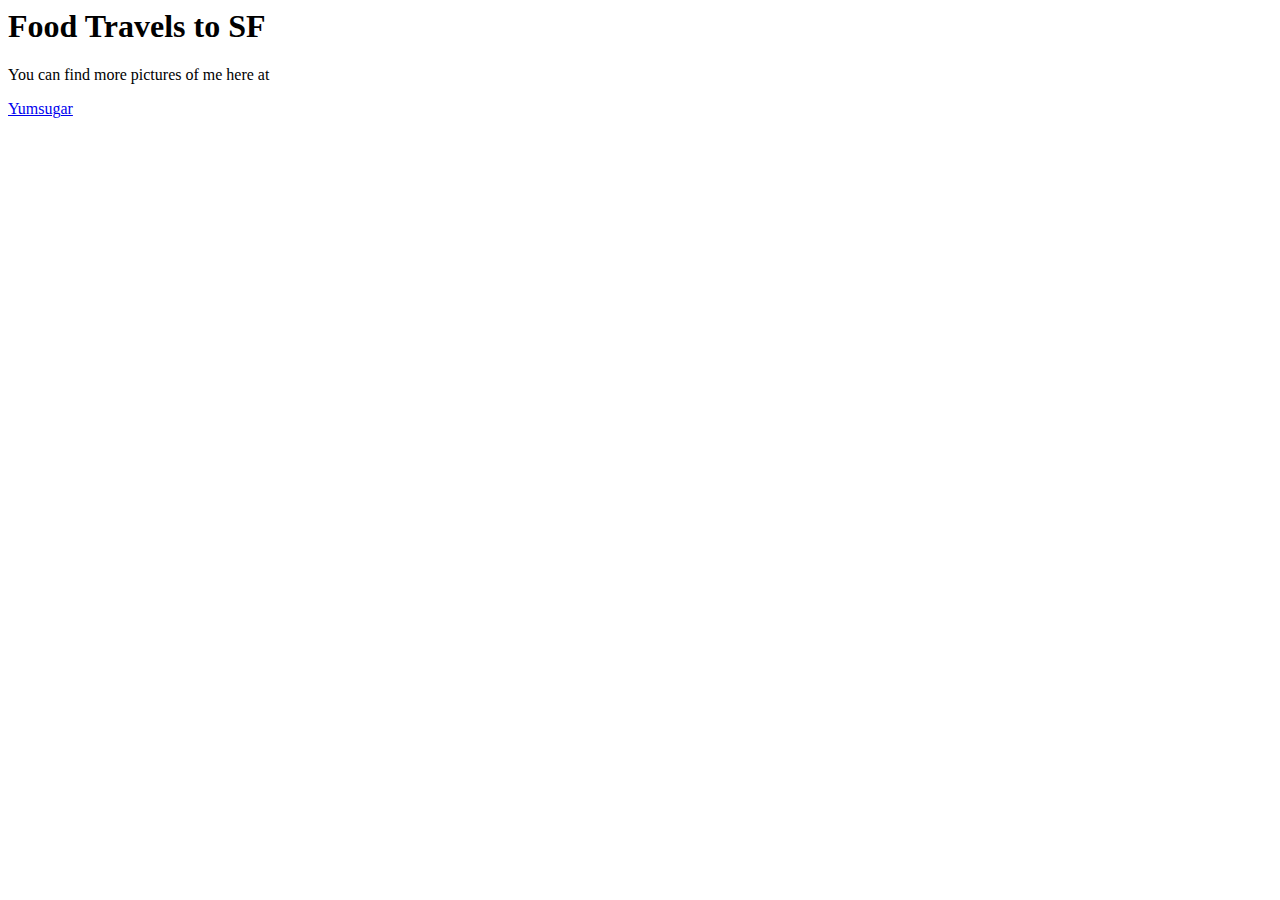
<file: website3.html>
<html>
<head>
  <title> Food Travels to SF</title>
   <link rel="stylesheet" href="https://necolas.github.com/normalize.css/3.0.1/normalize.css">
  <script>
  (function(i,s,o,g,r,a,m){i['GoogleAnalyticsObject']=r;i[r]=i[r]||function(){
  (i[r].q=i[r].q||[]).push(arguments)},i[r].l=1*new Date();a=s.createElement(o),
  m=s.getElementsByTagName(o)[0];a.async=1;a.src=g;m.parentNode.insertBefore(a,m)
  })(window,document,'script','//www.google-analytics.com/analytics.js','ga');

  ga('create', 'UA-54231112-1', 'auto');
  ga('send', 'pageview');

</script>
  </head> 
  <body>
    <div id="box">
      <h1>Food Travels to SF</h1>
      
      <p>You can find more pictures of me here at</p>
      <a href = http://xhamster.com>Yumsugar</a>
      
    </div>
  </body>
</html>
</file>
